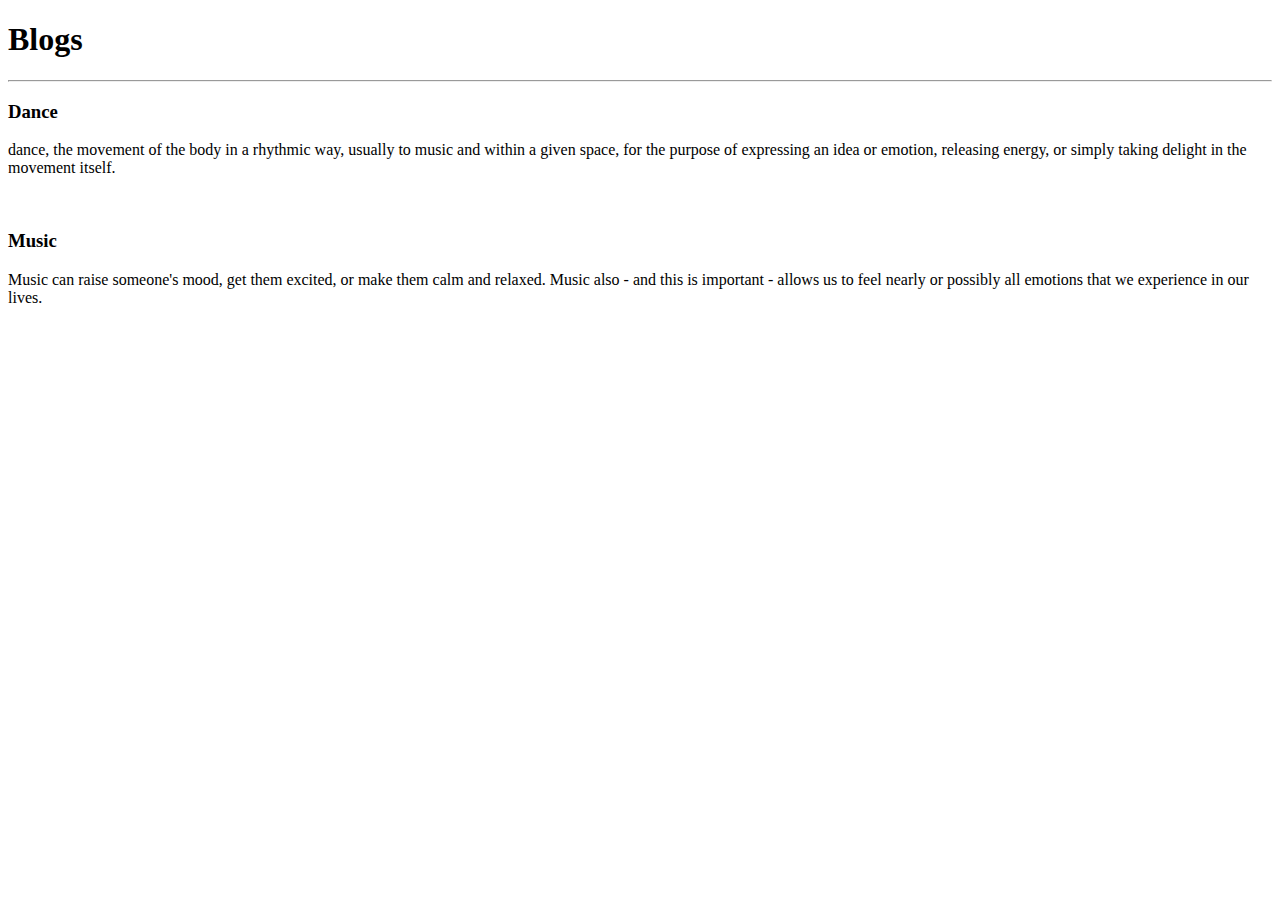
<file: blog.html>
<!DOCTYPE html>
<html lang="en">
<head>
    <meta charset="UTF-8">
    <meta http-equiv="X-UA-Compatible" content="IE=edge">
    <meta name="viewport" content="width=device-width, initial-scale=1.0">
    <title>Document</title>
</head>
<body>
    <link rel="stylesheet" href="/css/style.css">
<h1>Blogs</h1>
<hr>
<h3>Dance</h3>
<p id="p1">dance, the movement of the body in a rhythmic way, 
    usually to music and within a given space, for the purpose of expressing an idea or emotion, 
    releasing energy, or simply taking delight in the movement itself.</p>
<br>
<h3>Music</h3>
<p>Music can raise someone's mood, get them excited, or make them calm and relaxed. Music also - and this is important - 
    allows us to feel nearly or possibly all emotions that we experience in our lives.</p>
</body>
</html>
</file>
<file: css/style.css>
.mean{
    
    border-color: black;
    border-style: solid;
}

#formwala{
    border-style: solid;
    border-color: black;
    border-radius: 25px;
  padding: 20px;
  width: 50%;
  height: fit-content;
  display: flex;
  align-items: center;
  justify-content: center;
  margin-left: 25%;
}

#tbl{
    width: 100%;
    height: 100%;
    border-style: solid;
}
.cl{
    border-style: solid;
    height: 50px;
    width: 50px;
    opacity: 0.5;
}
.iframe1{
    border: solid;
    height: 55vh;
    width: 100%;
}
.cl2{
    align-content: center;
}
.cl3{
    filter: sepia(80%);
}

#id1 {
    margin: 50px;
    width:103px;
    height:130px;
    background: url("5.jpg") no-repeat;
    position: relative;
    animation: repeatit 2s linear 0s infinite alternate;
}

@keyframes repeatit {
    from {left: 0%;}
    to {left: 50%;}
}

 /* p1{
    @media only screen and (max-width: 600px) {
        body {
          background-color: lightblue;
        }
}
}  */

#i1{
    border-style: solid;
    border-color: black;
}
</file>
